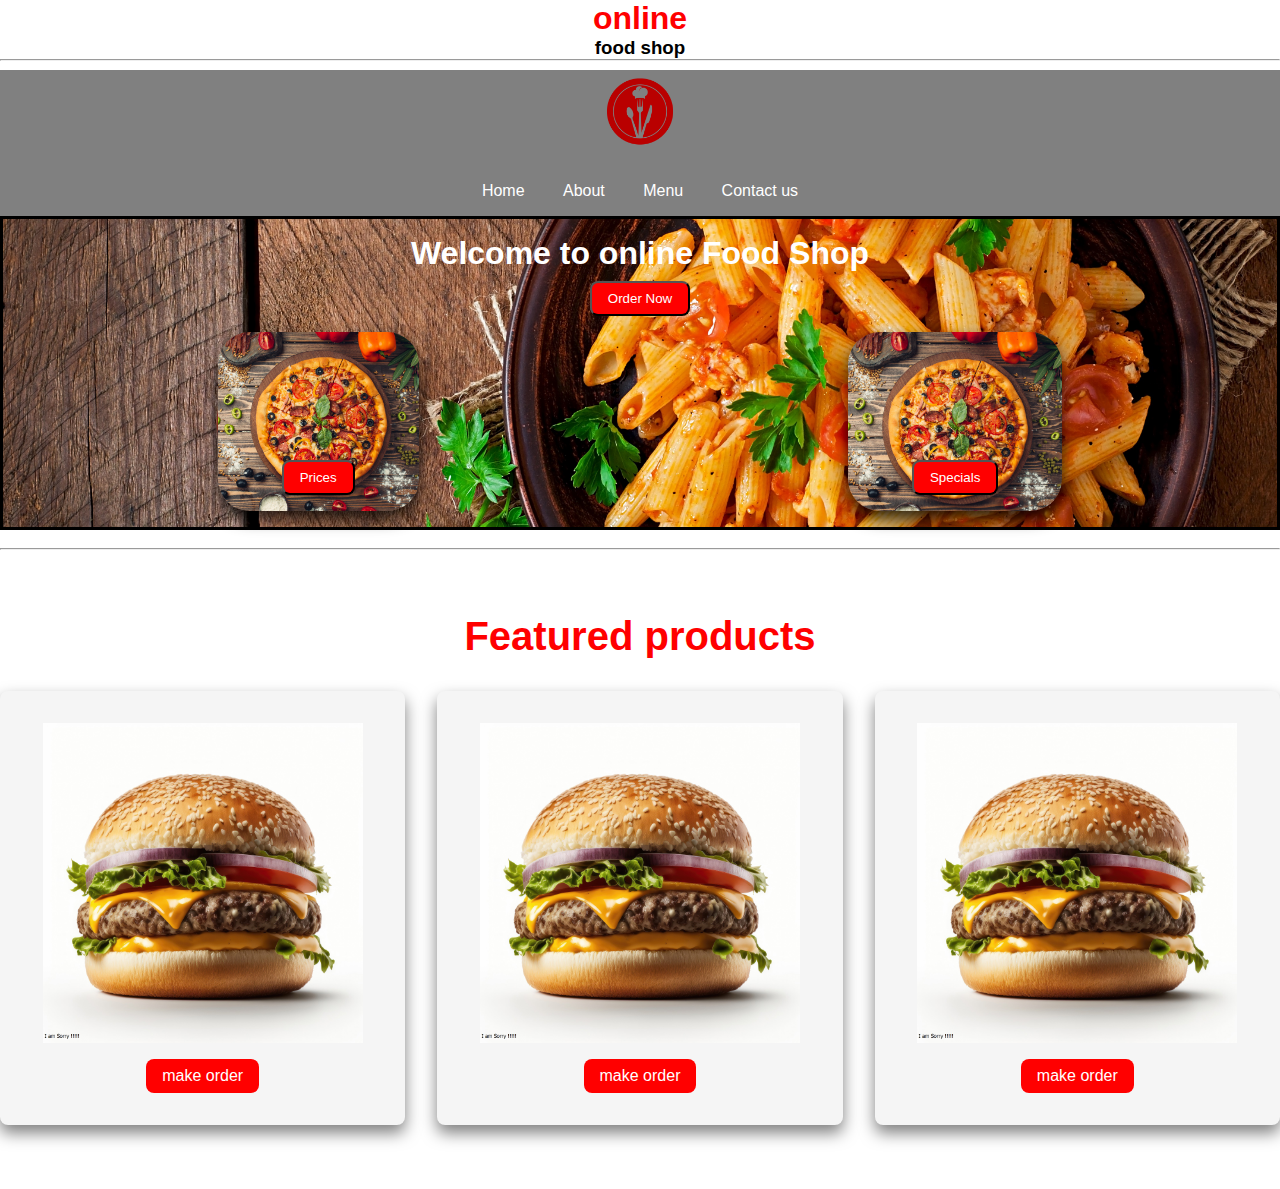
<file: foodshop/index.html>
<!DOCTYPE html>
<html lang="en">

<head>
    <meta charset="UTF-8">
    <meta name="viewport" content="width=device-width, initial-scale=1.0">
    <title>FoodShop</title>
    <link rel="stylesheet" href="style.css">
</head>

<body>
    <header>
        <h1>online</h1>
        <h3>food shop</h3>
    </header>
    <hr>
    <nav>
        <img src="images/—Pngtree—food logo_8239850.png" alt="">
        <ul>
            <li><a href="index.html">Home</a></li>
            <li><a href="#">About</a></li>
            <li><a href="#menu">Menu</a></li>
            <li><a href="contact.html">Contact us</a></li>
        </ul>
    </nav>
    <section id="hero">
        <div class="text">
            <h1>Welcome to online Food Shop</h1>
            <button class="btn"> Order Now</button>
        </div>
        <div class="items">
        <div class="item"> <button class="btn">Prices</button></div>
        <div class="item"> <button class="btn">Specials</button></div>  
        </div>
    </section>
    <hr>
    <div id="menu">
<div class="container">
    <h2>Featured products</h2>
    <div class="menu-grid">
        <div class="menu-item">
            <img src="images/burgerjpg.jpg" alt="">
            <a href="" class="btn"> make order</a>
        </div>
        <div class="menu-item">
            <img src="images/burgerjpg.jpg" alt="">
            <a href="" class="btn"> make order</a>
        </div>
        <div class="menu-item">
            <img src="images/burgerjpg.jpg" alt="">
            <a href="" class="btn"> make order</a>
        </div>
    </div>
</div>
    </div>
</body>

</html>
</file>
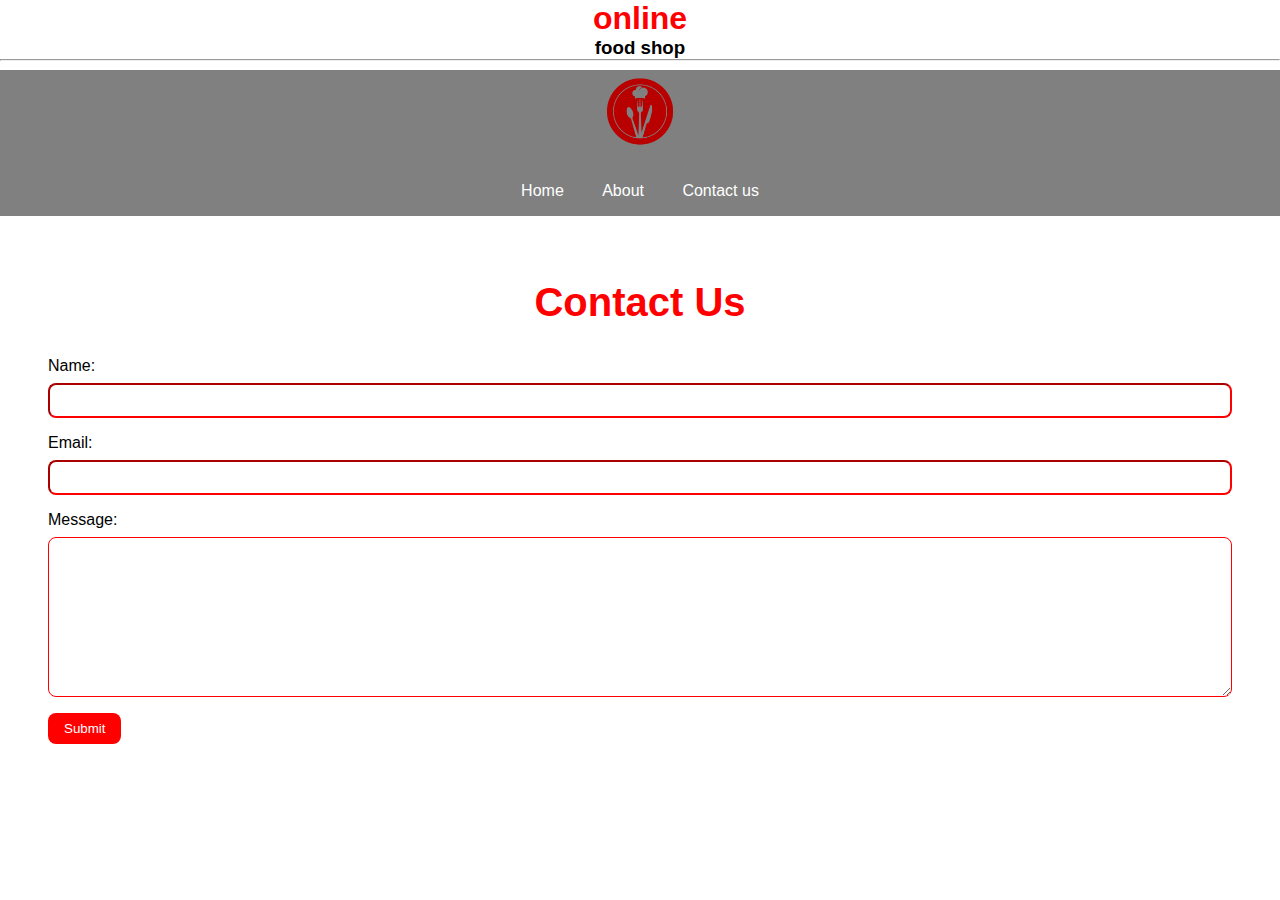
<file: foodshop/contact.html>
<!DOCTYPE html>
<html lang="en">
<head>
    <meta charset="UTF-8">
    <meta name="viewport" content="width=device-width, initial-scale=1.0">
    <title>Food shop</title>
    <link rel="stylesheet" href="style.css">
</head>
<body>
    <header>
        <h1>online</h1>
        <h3>food shop</h3>
    </header>
    <hr>
    <nav>
        <img src="images/—Pngtree—food logo_8239850.png" alt="">
        <ul>
            <li><a href="index.html">Home</a></li>
            <li><a href="#">About</a></li>
            <li><a href="contact.html">Contact us</a></li>
        </ul>
    </nav>
    <section id="contact">
        <div class="container">
    
        <h2>Contact Us</h2>
    
        <form>
    
            <label for="name">Name:</label>
    
            <input type="text" id="name" name="name">
    
            <label for="email">Email:</label>
    
            <input type="email" id="email" name="email">
    
            <label for="message">Message:</label>
    
            <textarea id="message" name="message"></textarea>
    
            <button type="submit" class="btn">Submit</button>
    
        </form>
    
        </div>
    </section>
</body>
</html>
</file>
<file: foodshop/style.css>
*{
    box-sizing: border-box;
    margin: 0;
    padding: 0;
}
body {
	font-family: Arial, sans-serif;
}
header{
    display: flex;
    flex-direction: column;
    align-items: center;
}
header h1{
    color:red;
}
nav{
    background-color: gray;
    margin-top: 1vh;
}
nav ul{
    list-style: none;
    display: flex;
    justify-content: center;
    gap: 3vw;
    padding-bottom: 1rem;
    margin-top: 2rem;
    
}
nav li:hover{
    background-color: red;

	color: #fff;

	border-radius: 0.5rem;
}
nav a {

	color: #fff;

	text-decoration: none;

}
nav img{
    display: block;
    width: 5rem;
    height: auto;
    margin: 0 auto;
}
#hero {

    background-image:url('images/shop2.jpg');


	background-size: cover;

	background-position: center;
   
	color: white;

	padding: 1rem 0;

    border: 3px solid black;
    margin-bottom: 2vh;
}
#hero .text{
    text-align: center;
    margin-bottom: 1rem;
}
#hero h1{
    margin-bottom: 1vh;
}
.btn {

	display: inline-block;

	background-color: red;

	color: #fff;

	padding: 0.5rem 1rem;

	border-radius: 0.5rem;

	text-decoration: none;

}

.btn:hover {

	background-color: #ff4d4d;

}
#hero .items{
    display: flex;
    justify-content: space-around;
}
.item{
    background-image: url(images/pizza.jpg);
    background-size: cover;
    padding: 8rem 4rem 1rem 4rem;
    border-radius: 2rem;
    box-shadow:  0 0.5rem 1rem rgba(0, 0, 0, 0.8);
}
#menu {

	background-color: #fff;

	padding: 4rem 0;

}

#menu h2 {

	font-size: 2.5rem;

	text-align: center;

	margin-bottom: 2rem;

    color: red;

}

.menu-grid {

	display: grid;

	grid-template-columns: repeat(auto-fit, minmax(250px,1fr));

	grid-gap: 2rem;

}

.menu-item {

	background-color: #f5f5f5;

	padding: 2rem;

	border-radius: 0.5rem;

	text-align: center;

	box-shadow: 0 0.5rem 1rem rgba(0, 0, 0, 0.5);

}

.menu-item img {

	display: block;

	margin: 0 auto;

	margin-bottom: 1rem;

	max-width: 100%;

	height: 20rem;
  
    object-fit: cover;

}

.menu-item h3 {

	font-size: 1.5rem;

	margin: 1rem 0 0.5rem 0;

}

.menu-item p {

	font-size: 1rem;

	line-height: 1.5;

	margin-bottom: 1rem;

}

#contact {

	background-color: #fff;

	padding: 4rem 0;
    margin: 0 3rem;

}

#contact h2 {

	font-size: 2.5rem;

	text-align: center;

	margin-bottom: 2rem;

    color: red;

}

form label {

	display: block;

	font-size: 1rem;

	margin-bottom: 0.5rem;

}

form input[type="text"],

form input[type="email"],

form textarea {

	display: block;

	width: 100%;

	padding: 0.5rem;

	border-radius: 0.5rem;

	margin-bottom: 1rem;
    border-color: red;

}

form textarea {

	height: 10rem;

}

form button[type="submit"] {

	display: block;

	background-color: red;

	color: #fff;

	padding: 0.5rem 1rem;

	border-radius: 0.5rem;

	border: none;

	text-decoration: none;

	margin-top: 1rem;

}

form button[type="submit"]:hover {

	background-color: #ff4d4d;

}
</file>
